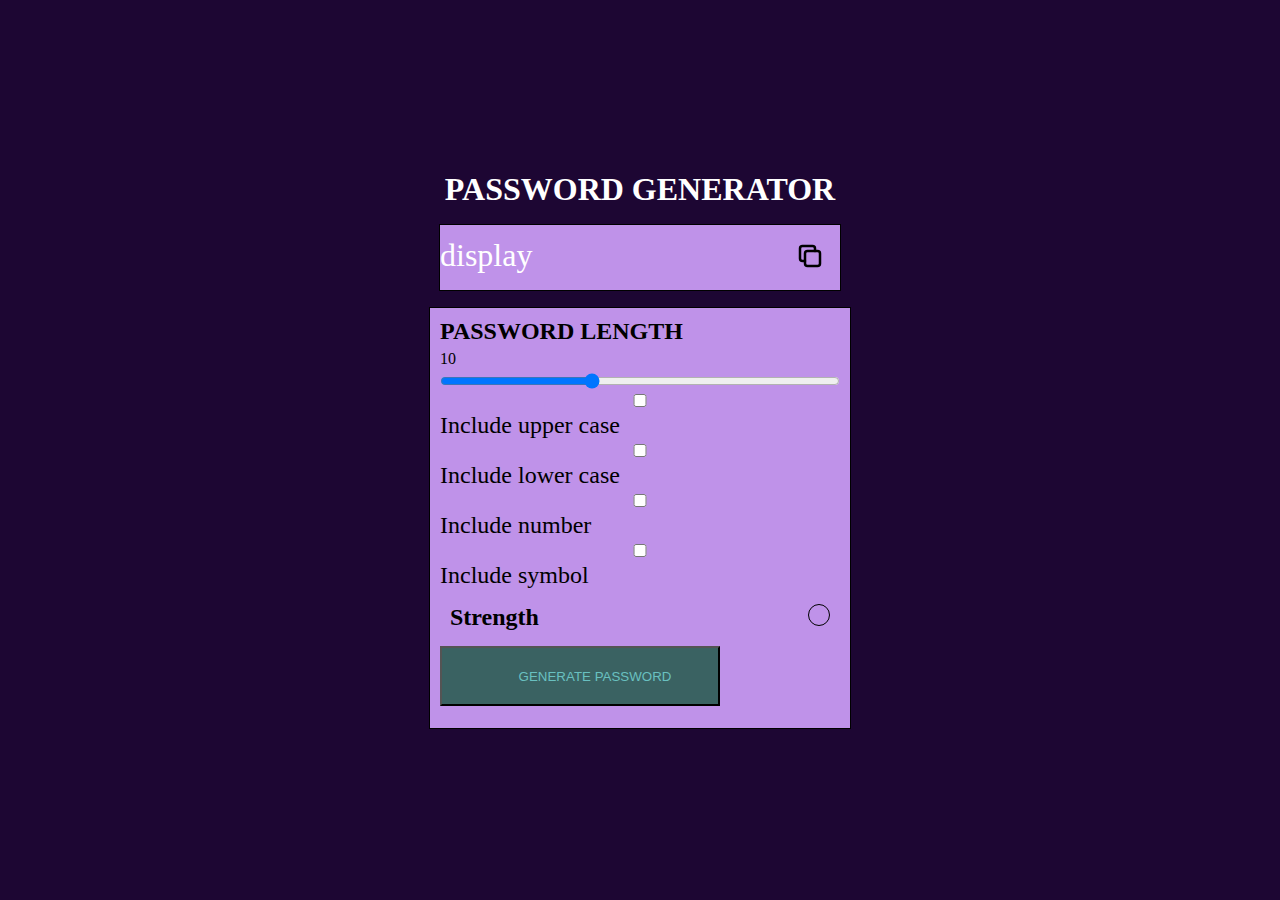
<file: index.html>
<!DOCTYPE html>
<html lang="en">
<head>
    <meta charset="UTF-8">
    <meta name="viewport" content="width=device-width, initial-scale=1.0">
    <title>Document</title>
    <link rel="stylesheet" href="password_generator.css">
</head>
<body>
    <div class="container">
        
        <h1>PASSWORD GENERATOR</h1>

        <div class="display">
            <div id="newpass">display</div>
            <button class="copybtn">
                <span id="copymsg"></span>
                <svg class="h-16 w-16 text-sky-300"  width="40" height="30" viewBox="0 0 24 24" stroke-width="2" stroke="currentColor" fill="none" stroke-linecap="round" stroke-linejoin="round">  <path stroke="none" d="M0 0h24v24H0z"/>  <rect x="8" y="8" width="12" height="12" rx="2" />  <path d="M16 8v-2a2 2 0 0 0 -2 -2h-8a2 2 0 0 0 -2 2v8a2 2 0 0 0 2 2h2" /></svg>
            </button>
        </div>

        <div class="mbox">

            <h2>PASSWORD LENGTH</h2>
            <p id="lennum">0</p>
            <input type="range" min="4" max="20" step="1" value="10" class="slider">

            <input type="checkbox" id="upper"> 
            <label for="upper">Include upper case</label>
            <input type="checkbox" id="lower">
            <label for="lower">Include lower case</label>
            <input type="checkbox" id="num">
            <label for="num">Include number</label>
            <input type="checkbox" id="symbol">
            <label for="symbol">Include symbol</label>
            
            <div class="strength">
                <h2>Strength</h2>
                <div id="ligth"></div>
            </div>

            <button class="generatebtn">GENERATE PASSWORD</button>

        </div>
    </div>

    <script src="password_generator.js"></script>
</body>
</html>
</file>
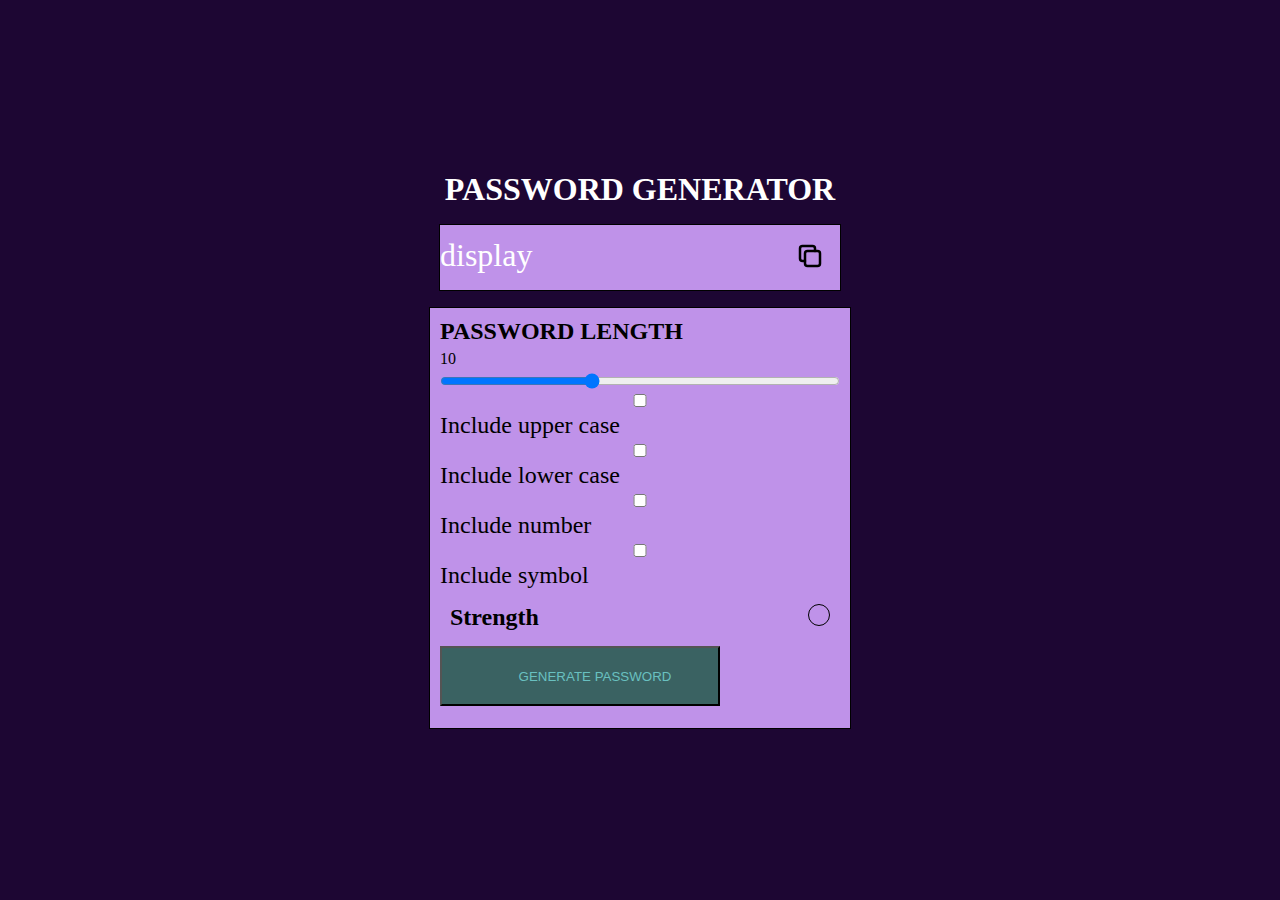
<file: password_genrator.html>
<!DOCTYPE html>
<html lang="en">
<head>
    <meta charset="UTF-8">
    <meta name="viewport" content="width=device-width, initial-scale=1.0">
    <title>Document</title>
    <link rel="stylesheet" href="password_generator.css">
</head>
<body>
    <div class="container">
        
        <h1>PASSWORD GENERATOR</h1>

        <div class="display">
            <div id="newpass">display</div>
            <button class="copybtn">
                <span id="copymsg"></span>
                <svg class="h-16 w-16 text-sky-300"  width="40" height="30" viewBox="0 0 24 24" stroke-width="2" stroke="currentColor" fill="none" stroke-linecap="round" stroke-linejoin="round">  <path stroke="none" d="M0 0h24v24H0z"/>  <rect x="8" y="8" width="12" height="12" rx="2" />  <path d="M16 8v-2a2 2 0 0 0 -2 -2h-8a2 2 0 0 0 -2 2v8a2 2 0 0 0 2 2h2" /></svg>
            </button>
        </div>

        <div class="mbox">

            <h2>PASSWORD LENGTH</h2>
            <p id="lennum">0</p>
            <input type="range" min="4" max="20" step="1" value="10" class="slider">

            <input type="checkbox" id="upper"> 
            <label for="upper">Include upper case</label>
            <input type="checkbox" id="lower">
            <label for="lower">Include lower case</label>
            <input type="checkbox" id="num">
            <label for="num">Include number</label>
            <input type="checkbox" id="symbol">
            <label for="symbol">Include symbol</label>
            
            <div class="strength">
                <h2>Strength</h2>
                <div id="ligth"></div>
            </div>

            <button class="generatebtn">GENERATE PASSWORD</button>

        </div>
    </div>

    <script src="password_generator.js"></script>
</body>
</html>
</file>
<file: password_generator.css>
*{
    margin: 0px;
    padding: 0px;
}
.container{
    height: 100vh;
    width: 100vw;
    display: flex;
    flex-direction: column;
    align-items: center;
    justify-content: center;
    background-color: rgb(29, 6, 51);
    gap: 1rem;
}
h1{
    color: white;
    /* border: solid black 1px; */
}
.display{
    width: 400px;
    height: 65px;
    border: solid black 1px;
    background-color: rgb(191, 146, 233);
    display: flex;
}
.copybtn{
    background-color: rgb(191, 146, 233);
    border: none;
}
.mbox{
    padding: 10px;
    width: 400px;
    height: 400px;
    border: solid black 1px;
    display: flex;
    flex-direction: column;
    background-color: rgb(191, 146, 233);
    gap: 5px;
}
.strength{
    padding: 10px;
    display: flex;
    flex-direction: row;
    justify-content: space-between;
    /* border: solid black 1px; */
}
#ligth{
    height: 20px;
    width: 20px;
    border: solid black 1px;
    border-radius: 15px;
}
.generatebtn{
    width: 280px;
    height: 60px;
    background-color: rgb(58, 98, 98);
    color: rgb(105, 192, 192);
    padding-left: 30px;
}
label{
    font-size: x-large;
}
#newpass{
    size: x-large;
    height: 60px;
    width: 350px;
    background-color: rgb(191, 146, 233);
    color: white;
    display: flex;
    align-items: center;
    font-size:xx-large;
} 
.slider{
    color: brown;
    background-color: brown;
}
</file>
